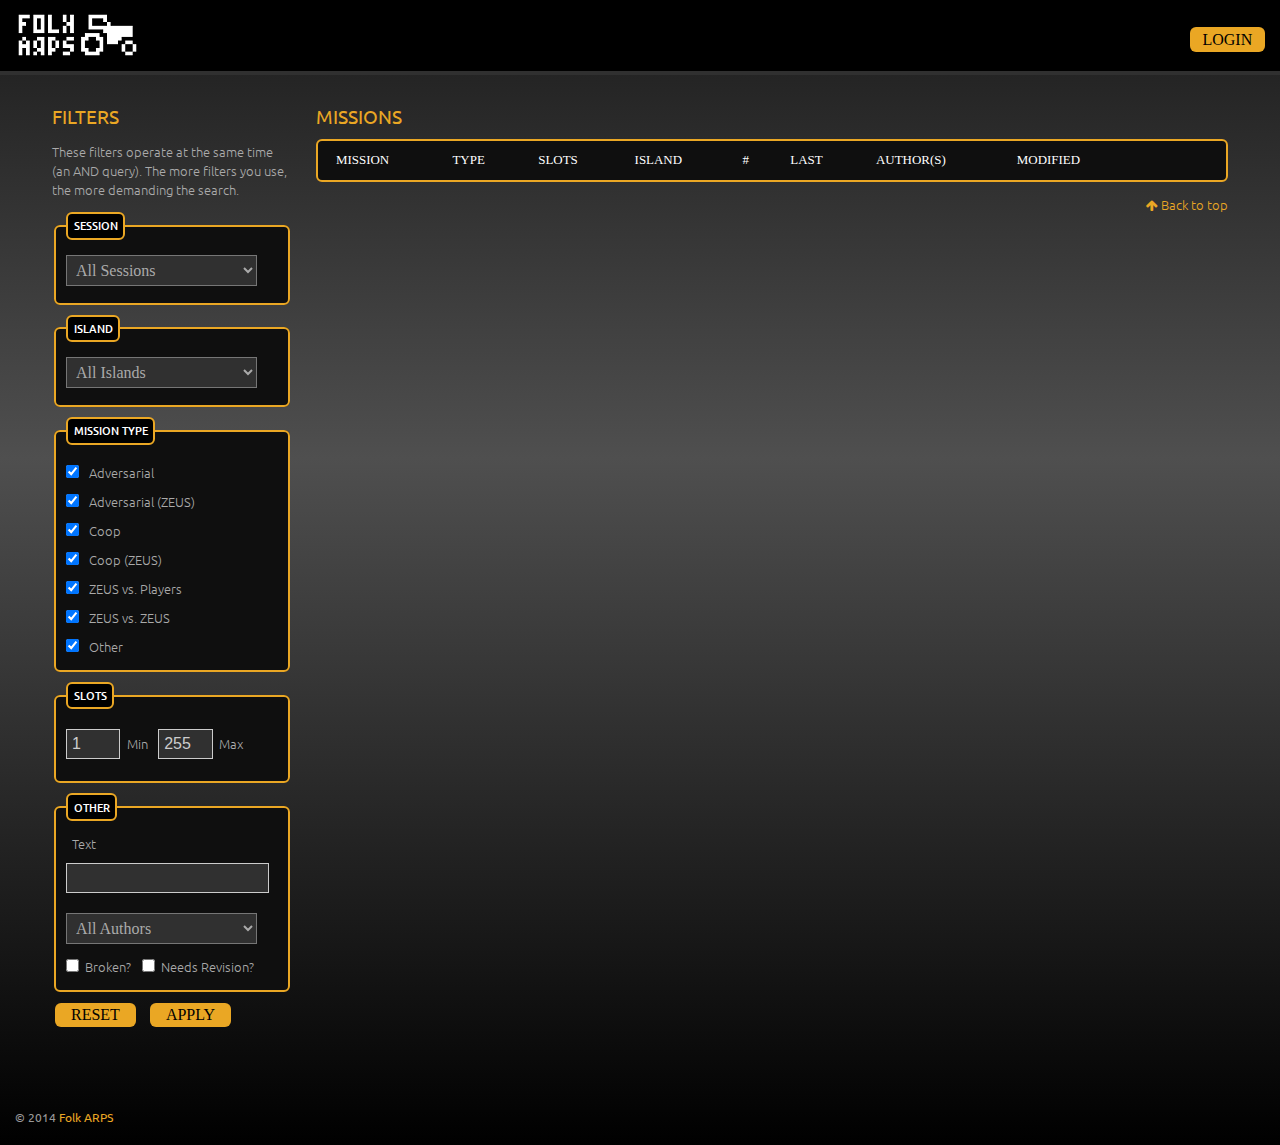
<file: index.html>
<!DOCTYPE html>
<html>
<head>
    <meta charset="utf-8">

    <title>Folk ARPS | Missions DB</title>
    <link href="css/normalize.css" rel="stylesheet">
    <link rel="stylesheet" href="css/font-awesome.min.css">
    <!-- NOTE: The link to Google fonts is optional and commented-out by default. -->
    <link href=
    'http://fonts.googleapis.com/css?family=Ubuntu:300,500|Ubuntu+Condensed'
    rel='stylesheet' type='text/css'>
    <link href="css/main.css" rel="stylesheet">
    <link href="css/responsive.css" rel="stylesheet">
    <!-- <meta name="viewport" content"width=device-width, initial-scale=1.0"> -->
    <link rel="stylesheet" type="text/css" href="css/jquery.datetimepicker.css"> 
    <meta content="initial-scale=1.0" name="viewport">
</head>

<body>
    <header>
        <a id="top" name="top"></a> <a href="index.html" id="logo">
        <h1><img alt="Folk Arps" src="images/logo.png"></h1></a>

        <nav>
            <ul>
                <li>
                    <a href="form.html" id="AddButton">Add</a>
                </li>

                <li>
                    <a href="#" id="LogoutButton"><i class="fa fa-sign-out"></i>Logout</a>
                </li>
            </ul>
        </nav>
    </header><!-- NOTE: The wrapper div is centered via CSS. -->

    <div id="wrapper">
        <section id="filters">
            <div id="filtersHeader">
                <h3>Filters</h3>

                <p>These filters operate at the same time (an AND query). The
                more filters you use, the more demanding the search.</p>
            </div>

            <form action="#" id="form_filters" method="post" name=
            "form_filters">
                <fieldset>
                    <legend align="left">Session</legend> <select id=
                    "sessionSelected" name="sessionSelected">
                        <option>
                            All Sessions
                        </option>

                        <option>
                            ArmA 3: Vanilla
                        </option>
                    </select>
                </fieldset>

                <fieldset>
                    <legend align="left">Island</legend> <select id=
                    "islandSelected" name="islandSelected">
                        <option>
                            All Islands
                        </option>

                        <option>
                            Stratis
                        </option>
                        <option>
                            Altis
                        </option>
                    </select>
                </fieldset>

                <fieldset id="missionTypes">
                    <legend align="left">Mission Type</legend>
					<input checked id="Adversarial" name="missionType" type="checkbox" value="Adversarial">
						<label for="Adversarial">Adversarial</label><br>
                    <input checked id="Adversarial (ZEUS)" name="missionType" type="checkbox" value="Adversarial (ZEUS)">
						<label for="Adversarial (ZEUS)">Adversarial (ZEUS)</label><br>
                    <input checked id="Coop" name="missionType" type="checkbox"value="Coop">
						<label for="Coop">Coop</label><br>
                    <input checked id="Coop (ZEUS)" name="missionType" type="checkbox"value="Coop (ZEUS)">
						<label for="Coop (ZEUS)">Coop (ZEUS)</label><br>
                    <input checked id="ZEUS vs. Players" name="missionType" type="checkbox" value="ZEUS vs. Players">
						<label for="ZEUS vs. Players">ZEUS vs. Players</label><br>
                    <input checked id="ZEUS vs. ZEUS" name="missionType" type="checkbox" value="ZEUS vs. ZEUS">
						<label for="ZEUS vs. ZEUS">ZEUS vs. ZEUS</label><br>
                    <input checked id="Other" name="missionType" type="checkbox" value="Other">
						<label for="Other">Other</label>
                </fieldset>

                <fieldset>
                    <legend align="left">Slots</legend> <input class="slots"
                    id="slotsMin" maxlength="3" name="slotsMin" type="text"
                    value="1"><label for="slotsMin">Min</label> <input class=
                    "slots" id="slotsMax" maxlength="3" name="slotsMax" type=
                    "text" value="255"><label for="slotsMax">Max</label>
                </fieldset>

                <fieldset>
                    <legend align="left">Other</legend> <label for=
                    "searchText">Text</label><br>
                    <input class="searchBox" id="searchText" maxlength="36"
                    name="searchText" type="text" value=""> <select id=
                    "authorSelected" name="authorSelected">
                        <option>
                            All Authors
                        </option>
                    </select><br>
                    <input id="missionBroken" name="missionBroken" type=
                    "checkbox"><label for="missionBroken">Broken?</label>
                    <input id="missionNeedsRevision" name="missionNeedsRevision" type=
                    "checkbox"><label for="missionNeedsRevision">Needs Revision?</label>
                </fieldset><input type="reset" value="Reset">&nbsp;<input id=
                "submitButton" type="submit" value="Apply"><br>
            </form>
        </section>

        <section id="missionsList">
            <div id="missionsListHeader">

                <h3>Missions<a href="form.html"><!--<i title="Add a new mission"  class="fa fa-plus-square-o fa-fw"></i>--></a></h3>
            </div>

            <div id="missionsListTableContainer">
                <table border="0" class="tableMissions" data-role="table" id=
                "missionTable">
                    <thead class="rowHeader">
                        <tr>
                            <th class="cellHeaderMissions">
                                <a href="#">Mission</a>
                            </th>
                            
                            <th class="cellHeaderType">
                                <a href="#">Type</a>
                            </th>
                            
                            <th class="cellHeaderSlots">
                                <a href="#">Slots</a>
                            </th>

                            <th class="cellHeaderIsland">
                                <a href="#">Island</a>
                            </th>

                            <th class="cellHeaderPlayed">
                                <a href="#">#</a>
                            </th>

                            <th class="cellHeaderLastPlayed">
                                <a href="#">Last</a>
                            </th>

                            <th class="cellHeaderAuthor">
                                <a href="#">Author(s)</a>
                            </th>

                            <th class="cellHeaderModified">
                                <a href="#">Modified</a>
                            </th>

                            <th class="cellHeaderBroken">&nbsp;</th>

                            <th class="cellHeaderRevision">&nbsp;</th>
                        </tr>
                    </thead>

                    <!--<tr class="row">
                        <td class="cellMissions">
                            <a href="#">&#9698;
                            fa3_a76_long_name_example_v2</a>
                        </td>
						<td class="cellIsland"></td>
                        <td class="cellIsland">Proving Grounds</td>

                        <td class="cellPlayed">255</td>

                        <td class="cellLastPlayed">140512</td>

                        <td class="cellAuthor">ComradeHeadless,
                        ComradeOther</td>

                        <td class="cellModified">140512</td>

                        <td class="cellBroken">x</td>

                        <td class="cellRevision">x</td>
                    </tr>-->

                    <tr class="row">
                        <td class="cellDropdown" colspan="7">
                            <p class="fullInfo"><span class=
                            "cellDropdownSubtitle">Island</span><br>
                            Proving Grounds</p>
                            
                            <p class="fullInfo"><span class=
                            "cellDropdownSubtitle">Type</span><br>Coop</p>

                            <p class="fullInfo"><span class=
                            "cellDropdownSubtitle">Slots</span><br>0</p>

                            <p class="fullInfo"><span class=
                            "cellDropdownSubtitle"># Played</span><br>
                            255</p>

                            <p class="fullInfo"><span class=
                            "cellDropdownSubtitle">Last Played</span><br>
                            140512</p>

                            <p class="fullInfo"><span class=
                            "cellDropdownSubtitle">Author(s)</span><br>
                            ComradeHeadless, ComradeOther</p>

                            <p class="fullInfo"><span class=
                            "cellDropdownSubtitle">Last Modified</span><br>
                            140512</p>

                            <p><span class=
                            "cellDropdownSubtitle">Description</span><br>
                            </p>

                            <p class="fullInfo"><span class=
                            "cellDropdownSubtitle">Broken</span><br>
                            </p>

                            <p><span class="cellDropdownSubtitle">Broken
                            Message</span><br>
                           </p>

                            <ul>
                                <li>
                                    <a href="#">Delete</a>
                                </li>

                                <li>
                                    <a href="#">Edit</a>
                                </li>
                            </ul>
                        </td>
                    </tr>
                </table>
            </div>

            <p style="float:right;"><a href="#top"><i class="fa  fa-arrow-up"></i> Back to top</a></p>
        </section>
    </div>

    <footer>
        <p>&copy; 2014 <a href="http://www.folkarps.com">Folk ARPS</a></p>
    </footer>

    <div class="popupWindow" id="loginWindow">
        <div id="loginScreen">
            <label for="loginName">Username</label><br>
            <input class="searchBox" id="loginName" maxlength="56" name=
            "loginName" type="text" value=""><br>
            <label for="loginName">Password</label><br>
            <input class="searchBox" id="PasswordInput" maxlength="56" name=
            "PasswordInput" type="password" value=""><br>
            <a id="forgottonPassword">Forgotten
            your password?</a>
			<br><span id="errorLogin"></span>
			<buttongroup>
            <ul>
                <li>
                    <a href="#" id="loginWindowCancel">Cancel</a>
                </li>

                <li>
                    <a href="#" id="loginWindowSignup">SignUp</a>
                </li>

                <li>
                    <a href="#" id="loginWindowOk">Login</a>
                </li>
            </ul>
			</buttongroup>
        </div>

        <div id="forgottenScreen" style="display:none">
            <label for="email">Email</label><br>
            <input class="searchBox" id="forgottonUsername" maxlength="56"
            name="email" type="email" value=""><br>
			<buttongroup>
				<ul>
					<li>
						<a href="#" id="forgottenWindowCancel">Cancel</a>
					</li>

					<li>
						<a href="#" id="forgottenWindowOk">Send</a>
					</li>
				</ul>
			</buttongroup>
			<br>
			<span id="errorForgot"></span>
        </div>

        <div id="signupScreen" style="display:none">
            <label for="loginName">Username</label><br>
            <input class="searchBox" id="signupName" maxlength="56" name=
            "loginName" type="text" value=""><br>
            <label for="PasswordInput">Password</label><br>
            <input class="searchBox" id="signupPassword" maxlength="56" name=
            "PasswordInput" type="password" value=""><br>
            <label for="email">Email</label><br>
            <input class="searchBox" id="signupEmail" maxlength="56" name=
            "email" type="email" value=""><br>
            <span id="errorSignup"></span>
			<buttongroup>
            <ul>
                <li>
                    <a href="#" id="signupWindowCancel">Cancel</a>
                </li>

                <li>
                    <a href="#" id="signupWindowOk">SignUp</a>
                </li>
            </ul>
			</buttongroup>
        </div>
    </div>

    <div class="popupWindow" id="deleteWindow">
        <span>Are you sure you want delete this mission?</span>
		<buttongroup>
        <ul>
            <li>
                <a href="#" id="deleteWindowCancel" onclick=
                "HidePopup('#deleteWindow')">Cancel</a>
            </li>

            <li>
                <a href="#" id="deleteWindowOk" onclick="DeleteRow()">Yes</a>
            </li>
        </ul>
		</buttongroup>
    </div>

    <div class="backgroundPopup" id="backgroundPopup"></div>
    <script src="js/jquery-2.1.0.js" type="text/javascript"></script>
    <script src="js/parse-1.2.16.min.js" type="text/javascript"></script>
    <script src="js/moment.min.js" type="text/javascript"></script> <script src="js/popup.js" type="text/javascript"></script>
    <script src="js/user.js" type="text/javascript"></script> <script src="js/jquery.tablesorter.js" type="text/javascript"></script>
    <script src="js/missions.js" type="text/javascript"></script><script src="js/common.js" type="text/javascript"></script>
    <script src="js/init.js" type="text/javascript"></script>
    <script type="text/javascript" src="js/jquery.datetimepicker.js"></script>
</body>
</html>
</file>
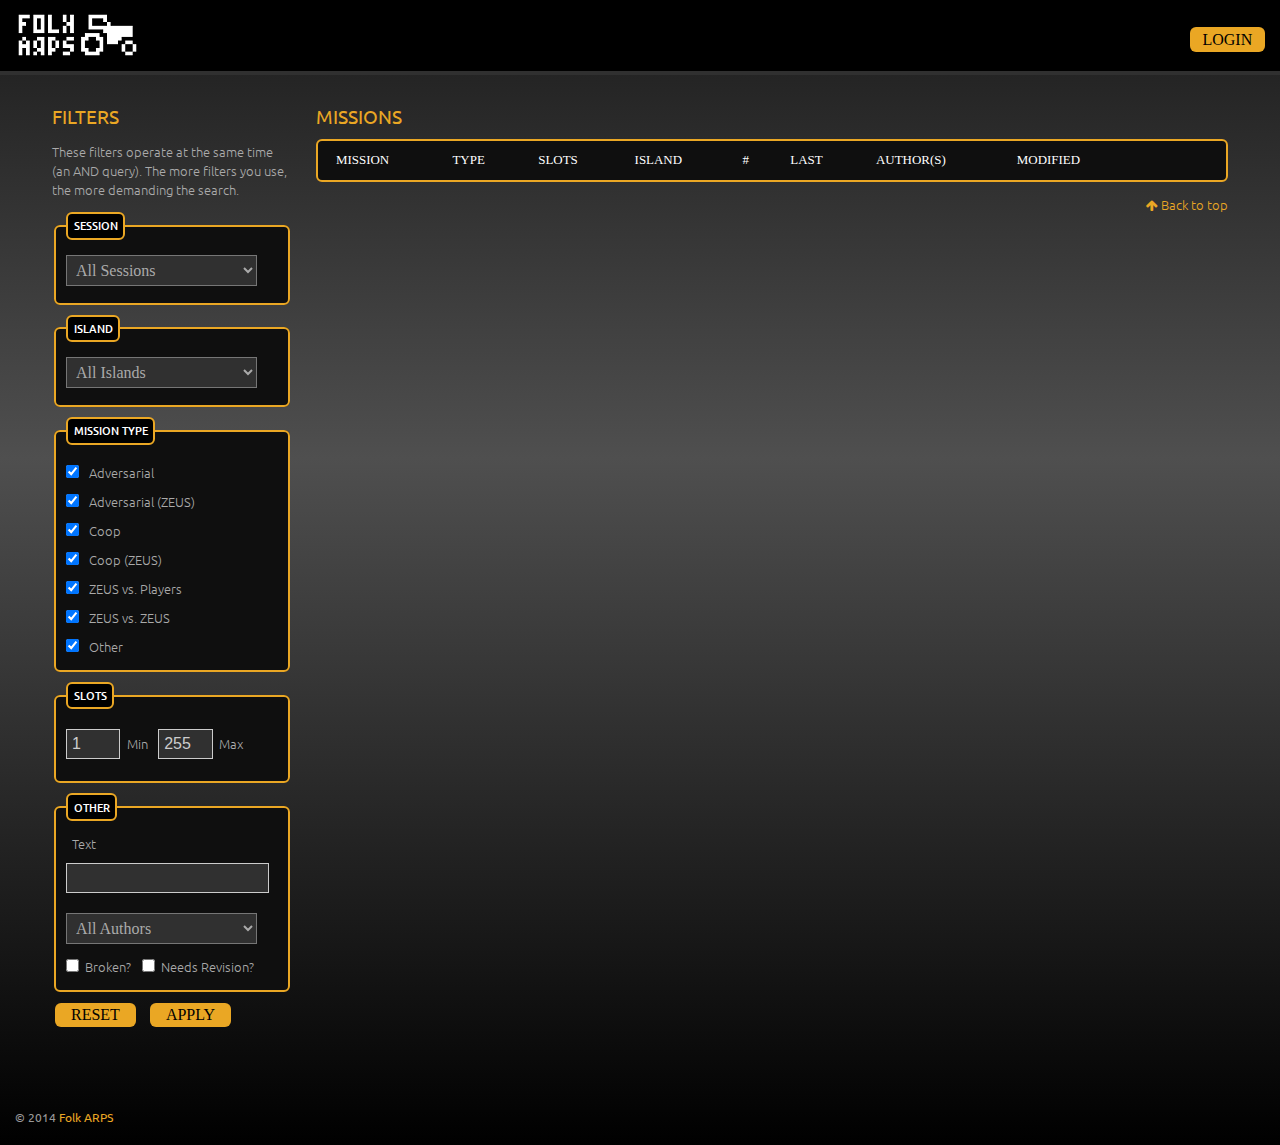
<file: add.html>
<!DOCTYPE html>
<html>
<head>
    <meta charset="utf-8">

    <title>Folk ARPS | Missions DB | Add Mission</title>
    <link href="css/normalize.css" rel="stylesheet">
    <!-- NOTE: The link to Google fonts is optional and commented-out by default. -->
    <link href=
    'http://fonts.googleapis.com/css?family=Ubuntu:300,500|Ubuntu+Condensed'
    rel='stylesheet' type='text/css'>
    <link rel="stylesheet" href="css/font-awesome.min.css">
    <link href="css/main.css" rel="stylesheet">
    <link href="css/responsive.css" rel="stylesheet">
    <!-- <meta name="viewport" content"width=device-width, initial-scale=1.0"> -->
    <meta content="initial-scale=1.0" name="viewport">
</head>

<body>
    <header>
        <a id="top" name="top"></a> <a href="index.html" id="logo">
        <h1><img alt="Folk Arps" src="images/logo.png"></h1></a>

        <nav>
            <ul>
                <li>
                    <a href="add.html" id="AddButton">Add</a>
                </li>

                <li>
                    <a href="#" id="LogoutButton">Logout</a>
                </li>
            </ul>
        </nav>
    </header><!-- NOTE: The wrapper div is centered via CSS. -->

    <div id="wrapper">
        <section id="actions">
            <div id="actionsHeader">
                <h3>Actions</h3>
            </div>

            <ul>
                <li>
                    <a href="index.html">Browse Missions</a>
                </li>
            </ul>
        </section>

        <section id="editMissions">
            <div id="editMissionsHeader">
                <h3>Add Mission</h3>
            </div>

            <div id="editMissionsContainer">
                <div id="loading" style="display:none"><img class="loader"
                height="32" src="images/loader.gif" width="32"></div>

                <form action="#" id="form_edit" method="post" name="form_edit">
                    <div id="editMissionsContainerTop">
                        <label for="missionName">Mission Name</label><br>
                        <input id="missionName" maxlength="56" name=
                        "missionName" type="text" value=""><br>
                    </div>

                    <div id="editMissionsContainerLeft">
                        <label for="missionGame">Game</label><br>
                        <select id="missionGame" name="missionGame">
                            <option>
                                Arma 3
                            </option>
                        </select><br>
                        <label for="missionIsland">Island</label><br>
                        <select id="missionIsland" name="missionIsland">
                            <option>
                                Altis
                            </option>
                            <option>
                                Stratis
                            </option>
                        </select><br>
                        <label for="missionSession">Session</label><br>
                        <select id="missionSession" name="missionSession">
                            <option>
                                Vanilla
                            </option>
                        </select><br>
                        <span style="display:inline-block;">
                        <label for="missionSlots">Slots</label><br>
                        <input class="slots" id="missionSlots" maxlength="3"
                        name="missionSlots" size="3" type="text" value="">
                         </span>          
                        <span style="display:inline-block;">
                        <label for="missionPlaycount">Playcount</label><br>
                        <input class="slots" id="missionPlaycount" maxlength="3"
                        name="missionSlots" size="3" type="text" value="0">
                        </span>
                    </div>

                    <div id="editMissionsContainerRight">
                        <label for="missionType">Mission Type</label><br>
                        <select id="missionType" name="missionType">
                            <option>
                                Adversarial
                            </option>

                            <option>
                                Adversarial (ZEUS)
                            </option>

                            <option>
                                Coop
                            </option>

                            <option>
                                Coop (ZEUS)
                            </option>

                            <option>
                                ZEUS vs. Players
                            </option>
                            
                            <option>
                                ZEUS vs. Zeus
                            </option>

                            <option>
                                Other
                            </option>
                        </select><br>
                         <label for="f3Version">F3 Version</label><br>
                        <select id="f3Version" name="f3Version">
                            <option>
                                3.2.1
                            </option>
                            <option>
                                3.2.0
                            </option>
                            <option>
                                3.2.0 RC2
                            </option>
                            <option>
                                3.2.0 RC1
                            </option>
							<option>
								3.1.x or older
							</option>
                        </select><br>
                        <label for="missionAuthors">Author(s)</label> <i class="fa fa-plus-square-o fa-fw" onClick="toggleAuthors()"></i><br>
                        <select id="authorSelected" name="authorSelected">
                        </select>
                        <input id="missionAuthors" maxlength="56" name="authorSelected" type="text" placeholder="Seperate authors by comma"><br>
                    </div>

                    <div id="editMissionsContainerBottom">

                        <label for="missionDescription">Description</label><br>
                        <textarea id="missionDescription" name=
                        "missionDescription" placeholder="Short description of the mission as well as any special gameplay features."></textarea>
                        <br>
                        <input id="missionBroken" name="missionBroken" type=
                        "checkbox">&nbsp;<label for=
                        "missionBroken">Broken?</label><br>
                        <input id="missionNeedsRevision" name="missionNeedsRevision" type=
                        "checkbox">&nbsp;<label for=
                        "missionNeedsRevision">Needs Revision?</label><br>
                        <label for="missionNotes">Mission Notes</label><br>
                        <textarea id="missionNotes" name=
                        "missionNotes" placeholder="Notes on mission playability, balance etc."></textarea><br>
                    </div>
					<span id="errorEdit"></span><br>
					<input id="missionSave" type="submit" value="Save"><br>
                </form>
            </div>

            <p style="float:right;"><a href="#top"><i class="fa  fa-arrow-up"></i> Back to top</a></p>
        </section>
    </div>

    <footer>
        <p>&copy; 2014 <a href="http://www.folkarps.com">Folk ARPS</a></p>
    </footer>

 <div class="popupWindow" id="loginWindow">
        <div id="loginScreen">
            <label for="loginName">Username</label><br>
            <input class="searchBox" id="loginName" maxlength="56" name=
            "loginName" type="text" value=""><br>
            <label for="loginName">Password</label><br>
            <input class="searchBox" id="PasswordInput" maxlength="56" name=
            "PasswordInput" type="password" value=""><br>
            <a id="forgottonPassword">Forgotten
            your password?</a>
			<br><span id="errorLogin"></span>
			<buttongroup>
            <ul>
                <li>
                    <a href="#" id="loginWindowCancel">Cancel</a>
                </li>

                <li>
                    <a href="#" id="loginWindowSignup">SignUp</a>
                </li>

                <li>
                    <a href="#" id="loginWindowOk">Login</a>
                </li>
            </ul>
			</buttongroup>
        </div>

        <div id="forgottenScreen" style="display:none">
            <label for="email">Email</label><br>
            <input class="searchBox" id="forgottonUsername" maxlength="56"
            name="email" type="email" value=""><br>
			<buttongroup>
				<ul>
					<li>
						<a href="#" id="forgottenWindowCancel">Cancel</a>
					</li>

					<li>
						<a href="#" id="forgottenWindowOk">Send</a>
					</li>
				</ul>
			</buttongroup>
			<br>
			<span id="errorForgot"></span>
        </div>

        <div id="signupScreen" style="display:none">
            <label for="loginName">Username</label><br>
            <input class="searchBox" id="signupName" maxlength="56" name=
            "loginName" type="text" value=""><br>
            <label for="PasswordInput">Password</label><br>
            <input class="searchBox" id="signupPassword" maxlength="56" name=
            "PasswordInput" type="password" value=""><br>
            <label for="email">Email</label><br>
            <input class="searchBox" id="signupEmail" maxlength="56" name=
            "email" type="email" value=""><br>
            <span id="errorSignup"></span>
			<buttongroup>
            <ul>
                <li>
                    <a href="#" id="signupWindowCancel">Cancel</a>
                </li>

                <li>
                    <a href="#" id="signupWindowOk">SignUp</a>
                </li>
            </ul>
			</buttongroup>
        </div>
    </div>
    </body>
    <script src="js/jquery-2.1.0.js" type="text/javascript"></script>
    <script src="js/parse-1.2.16.min.js" type="text/javascript"></script>
    <script src="js/moment.min.js" type="text/javascript"></script>
    <script src="js/jExpand.js" type="text/javascript"></script>
    <script src="js/popup.js" type="text/javascript"></script>
    <script src="js/user.js" type="text/javascript"></script>
    <script src="js/common.js" type="text/javascript"></script>
    <script src="js/add.js" type="text/javascript"></script>
    <script src="js/jquery.tablesorter.js" type="text/javascript"></script>
</html>
</file>
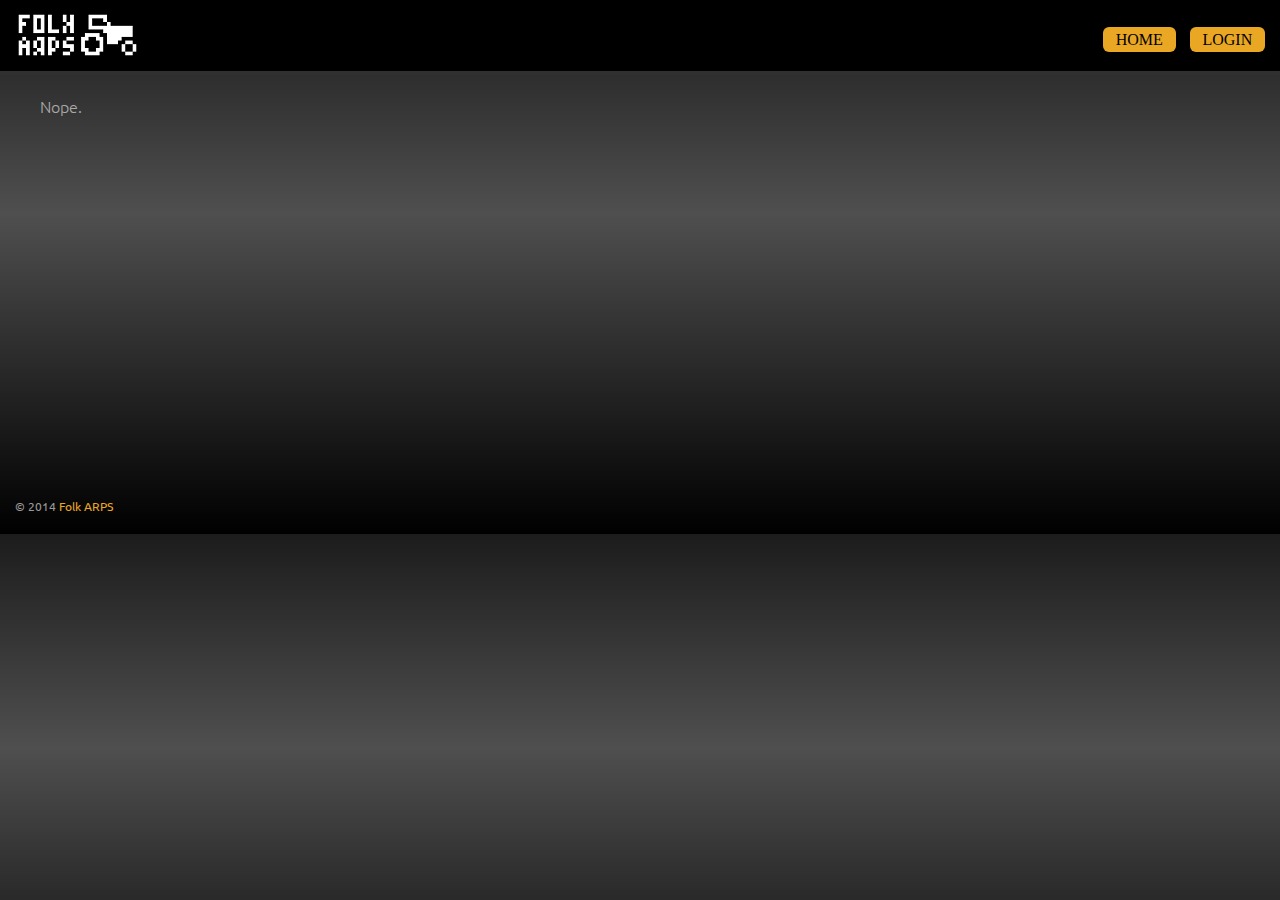
<file: admin.html>
<!DOCTYPE html>
<html>
<head>
    <meta charset="utf-8">

    <title>Folk ARPS | Missions DB</title>
    <link href="css/normalize.css" rel="stylesheet">
    <link rel="stylesheet" href="css/font-awesome.min.css">
    <!-- NOTE: The link to Google fonts is optional and commented-out by default. -->
    <link href=
    'http://fonts.googleapis.com/css?family=Ubuntu:300,500|Ubuntu+Condensed'
    rel='stylesheet' type='text/css'>
    <link href="css/main.css" rel="stylesheet">
    <link href="css/responsive.css" rel="stylesheet">
    <!-- <meta name="viewport" content"width=device-width, initial-scale=1.0"> -->
    <meta content="initial-scale=1.0" name="viewport">
</head>

<body>
    <header>
        <a id="top" name="top"></a> <a href="index.html" id="logo">
        <h1><img alt="Folk Arps" src="images/logo.png"></h1></a>

        <nav>
            <ul>
                <li>
                    <a href="index.html" id="Home">Home</a>
                </li>

                <li>
                    <a href="#" id="LogoutButton"><i class="fa fa-sign-out"></i>Logout</a>
                </li>
            </ul>
        </nav>
    </header><!-- NOTE: The wrapper div is centered via CSS. -->

    <div id="wrapper">
        <section id="missionsList">
            <div id="missionsListHeader">
                <h3>Users</h3>
            </div>

            <div id="missionsListTableContainer">
                <table border="0" class="tableMissions" data-role="table" id=
                       "missionTable">
                    <thead class="rowHeader">
                        <tr>
                            <th class="cellHeaderMissions">Username</th>
                        </tr>
                    </thead>
                </table>
            </div>
        </section>
        <div id="getout">
            Nope.</br>
        </div>
    </div>
  <footer>
        <p>&copy; 2014 <a href="http://www.folkarps.com">Folk ARPS</a></p>
    </footer>

    <div class="popupWindow" id="loginWindow">
        <div id="loginScreen">
            <label for="loginName">Username</label><br>
            <input class="searchBox" id="loginName" maxlength="56" name=
            "loginName" type="text" value=""><br>
            <label for="loginName">Password</label><br>
            <input class="searchBox" id="PasswordInput" maxlength="56" name=
            "PasswordInput" type="password" value=""><br>
            <a id="forgottonPassword">Forgotten
            your password?</a>
			<br><span id="errorLogin"></span>
			<buttongroup>
            <ul>
                <li>
                    <a href="#" id="loginWindowCancel">Cancel</a>
                </li>

                <li>
                    <a href="#" id="loginWindowSignup">SignUp</a>
                </li>

                <li>
                    <a href="#" id="loginWindowOk">Login</a>
                </li>
            </ul>
			</buttongroup>
        </div>

        <div id="forgottenScreen" style="display:none">
            <label for="email">Email</label><br>
            <input class="searchBox" id="forgottonUsername" maxlength="56"
            name="email" type="email" value=""><br>
			<buttongroup>
				<ul>
					<li>
						<a href="#" id="forgottenWindowCancel">Cancel</a>
					</li>

					<li>
						<a href="#" id="forgottenWindowOk">Send</a>
					</li>
				</ul>
			</buttongroup>
			<br>
			<span id="errorForgot"></span>
        </div>

        <div id="signupScreen" style="display:none">
            <label for="loginName">Username</label><br>
            <input class="searchBox" id="signupName" maxlength="56" name=
            "loginName" type="text" value=""><br>
            <label for="PasswordInput">Password</label><br>
            <input class="searchBox" id="signupPassword" maxlength="56" name=
            "PasswordInput" type="password" value=""><br>
            <label for="email">Email</label><br>
            <input class="searchBox" id="signupEmail" maxlength="56" name=
            "email" type="email" value=""><br>
            <span id="errorSignup"></span>
			<buttongroup>
            <ul>
                <li>
                    <a href="#" id="signupWindowCancel">Cancel</a>
                </li>

                <li>
                    <a href="#" id="signupWindowOk">SignUp</a>
                </li>
            </ul>
			</buttongroup>
        </div>
    </div>
    <div class="backgroundPopup" id="backgroundPopup"></div><script src=
    "js/jquery-2.1.0.js" type="text/javascript"></script> <script src="js/parse-1.2.16.min.js" type="text/javascript"></script> <script src="js/moment.min.js" type="text/javascript"></script> <script src="js/popup.js" type="text/javascript"></script> <script src="js/user.js" type="text/javascript"></script> <script src="js/jquery.tablesorter.js" type="text/javascript"></script>
    <script src="js/faAdmin.js" type="text/javascript"></script>
</body>
</html>
</file>
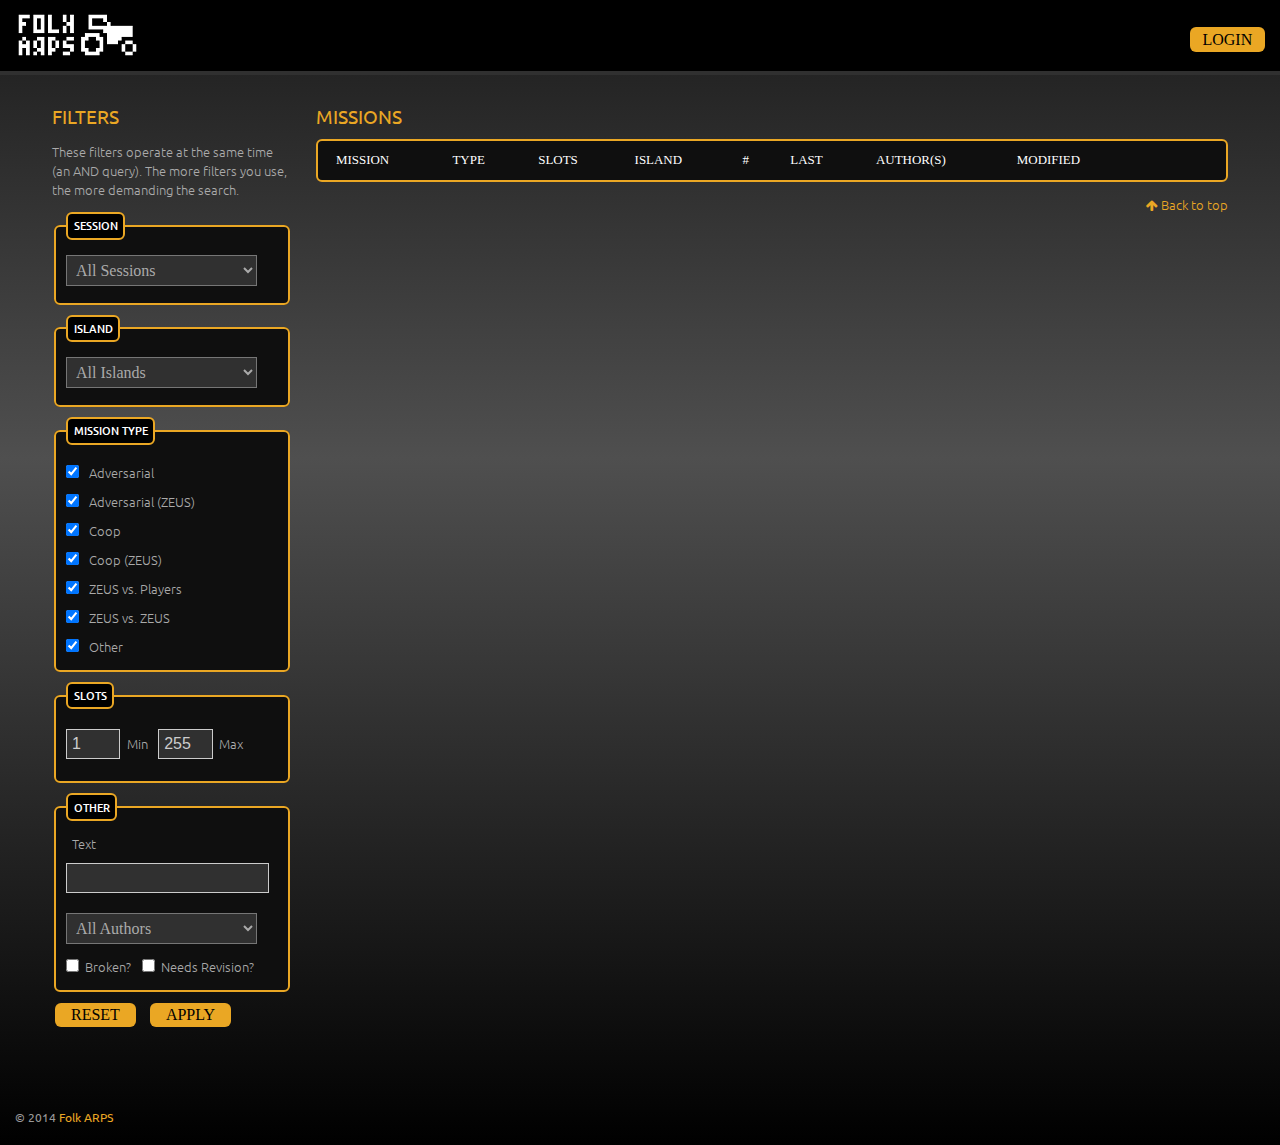
<file: edit.html>
<!DOCTYPE html>
<html>
<head>
    <meta charset="utf-8">

    <title>Folk ARPS | Missions DB | Edit Mission</title>
    <link href="css/normalize.css" rel="stylesheet">
    <!-- NOTE: The link to Google fonts is optional and commented-out by default. -->
    <link href=
    'http://fonts.googleapis.com/css?family=Ubuntu:300,500|Ubuntu+Condensed'
    rel='stylesheet' type='text/css'>
    <link href="css/main.css" rel="stylesheet">
    <link rel="stylesheet" href="css/font-awesome.min.css">
    <link href="css/responsive.css" rel="stylesheet">
    <!-- <meta name="viewport" content"width=device-width, initial-scale=1.0"> -->
    <meta content="initial-scale=1.0" name="viewport">
</head>

<body>
    <header>
        <a id="top" name="top"></a> <a href="index.html" id="logo">
        <h1><img alt="Folk Arps" src="images/logo.png"></h1></a>

        <nav>
            <ul>
                <li>
                    <a href="add.html" id="AddButton">Add</a>
                </li>

                <li>
                    <a href="#" id="LogoutButton">Logout</a>
                </li>
            </ul>
        </nav>
    </header><!-- NOTE: The wrapper div is centered via CSS. -->

    <div id="wrapper">
        <section id="actions">
            <div id="actionsHeader">
                <h3>Actions</h3>
            </div>

            <ul>
                <li>
                    <a href="index.html">Browse Missions</a>
                </li>
            </ul>
        </section>

        <section id="editMissions">
            <div id="editMissionsHeader">
                <h3>Edit Mission</h3>
            </div>

            <div id="editMissionsContainer">
                <div id="loading" style="display:none"><img class="loader"
                height="32" src="images/loader.gif" width="32"></div>

                <form action="#" id="form_edit" method="post" name="form_edit">
                    <div id="editMissionsContainerTop">
                        <label for="missionName">Mission Name</label><br>
                        <input id="missionName" maxlength="56" name=
                        "missionName" type="text" value=""><br>
                    </div>

                    <div id="editMissionsContainerLeft">
                        <label for="missionGame">Game</label><br>
                        <select id="missionGame" name="missionGame">
                            <option>
                                Arma 3
                            </option>
                        </select><br>
                        <label for="missionIsland">Island</label><br>
                        <select id="missionIsland" name="missionIsland">
                            <option>
                                Altis
                            </option>
                            <option>
                                Stratis
                            </option>
                        </select><br>
                        <label for="missionSession">Session</label><br>
                        <select id="missionSession" name="missionSession">
                            <option>
                                Vanilla
                            </option>
                        </select><br>
                        <label for="missionSlots">Slots</label><br>
                        <input class="slots" id="missionSlots" maxlength="3"
                        name="missionSlots" size="3" type="text" value=""><br>
                    </div>

                    <div id="editMissionsContainerRight">
                        <label for="missionType">Mission Type</label><br>
                        <select id="missionType" name="missionType">
                           <option>
                                Adversarial
                            </option>

                            <option>
                                Adversarial (ZEUS)
                            </option>

                            <option>
                                Coop
                            </option>

                            <option>
                                Coop (ZEUS)
                            </option>

                            <option>
                                ZEUS vs. Players
                            </option>

                            <option>
                                Other
                            </option>
                        </select><br>
                         <label for="f3Version">F3 Version</label><br>
                        <select id="f3Version" name="f3Version">
                            <option>
                                3.2.1
                            </option>
                            <option>
                                3.2.0
                            </option>
                            <option>
                                3.2.0 RC2
                            </option>
                            <option>
                                3.2.0 RC1
                            </option>
							<option>
								3.1.x or older
							</option>
                        </select><br>
                        <label for="missionAuthors">Author(s)</label><br>
                        <input id="missionAuthors" maxlength="56" name=
                        "missionAuthors" type="text" placeholder="Seperate authors by comma" value=""><br>
                    </div>

                    <div id="editMissionsContainerBottom">
                        <label for="missionDescription">Description</label><br>
                        <textarea id="missionDescription" name=
                        "missionDescription" placeholder="Short description of the mission as well as any special gameplay features."></textarea>
                        <br>
                        <input id="missionBroken" name="missionBroken" type=
                        "checkbox">&nbsp;<label for=
                        "missionBroken">Broken?</label><br>
                        <input id="missionNeedsRevision" name="missionNeedsRevision" type=
                        "checkbox">&nbsp;<label for=
                        "missionNeedsRevision">Needs Revision?</label><br>
                        <label for="missionNotes">Mission Notes</label><br>
                        <textarea id="missionNotes" name=
                        "missionNotes" placeholder="Notes on mission playability, balance etc."></textarea><br>
                    </div><span id="errorEdit"></span> <br><input id="missionSave"
                    type="submit" value="Save"><br>
                </form>
            </div>

            <p style="float:right;"><a href="#top"><i class="fa  fa-arrow-up"></i> Back to top</a></p>
        </section>
    </div>

    <footer>
        <p>&copy; 2014 <a href="http://www.folkarps.com">Folk ARPS</a></p>
    </footer>

<div class="popupWindow" id="loginWindow">
        <div id="loginScreen">
            <label for="loginName">Username</label><br>
            <input class="searchBox" id="loginName" maxlength="56" name=
            "loginName" type="text" value=""><br>
            <label for="loginName">Password</label><br>
            <input class="searchBox" id="PasswordInput" maxlength="56" name=
            "PasswordInput" type="password" value=""><br>
            <a id="forgottonPassword">Forgotten
            your password?</a>
			<br><span id="errorLogin"></span>
			<buttongroup>
            <ul>
                <li>
                    <a href="#" id="loginWindowCancel">Cancel</a>
                </li>

                <li>
                    <a href="#" id="loginWindowSignup">SignUp</a>
                </li>

                <li>
                    <a href="#" id="loginWindowOk">Login</a>
                </li>
            </ul>
			</buttongroup>
        </div>

        <div id="forgottenScreen" style="display:none">
            <label for="email">Email</label><br>
            <input class="searchBox" id="forgottonUsername" maxlength="56"
            name="email" type="email" value=""><br>
			<buttongroup>
				<ul>
					<li>
						<a href="#" id="forgottenWindowCancel">Cancel</a>
					</li>

					<li>
						<a href="#" id="forgottenWindowOk">Send</a>
					</li>
				</ul>
			</buttongroup>
			<br>
			<span id="errorForgot"></span>
        </div>

        <div id="signupScreen" style="display:none">
            <label for="loginName">Username</label><br>
            <input class="searchBox" id="signupName" maxlength="56" name=
            "loginName" type="text" value=""><br>
            <label for="PasswordInput">Password</label><br>
            <input class="searchBox" id="signupPassword" maxlength="56" name=
            "PasswordInput" type="password" value=""><br>
            <label for="email">Email</label><br>
            <input class="searchBox" id="signupEmail" maxlength="56" name=
            "email" type="email" value=""><br>
            <span id="errorSignup"></span>
			<buttongroup>
            <ul>
                <li>
                    <a href="#" id="signupWindowCancel">Cancel</a>
                </li>

                <li>
                    <a href="#" id="signupWindowOk">SignUp</a>
                </li>
            </ul>
			</buttongroup>
        </div>
    </div>
    <script src="js/jquery-2.1.0.js" type="text/javascript"></script>
    <script src="js/parse-1.2.16.min.js" type="text/javascript"></script>
    <script src="js/moment.min.js" type="text/javascript"></script>
    <script src="js/jExpand.js" type="text/javascript"></script>
    <script src="js/popup.js" type="text/javascript"></script>
    <script src="js/user.js" type="text/javascript"></script>
    <script src="js/common.js" type="text/javascript"></script>
    <script src="js/edit.js" type="text/javascript"></script>
    <script src="js/jquery.tablesorter.js" type="text/javascript"></script>
</body>
</html>
</file>
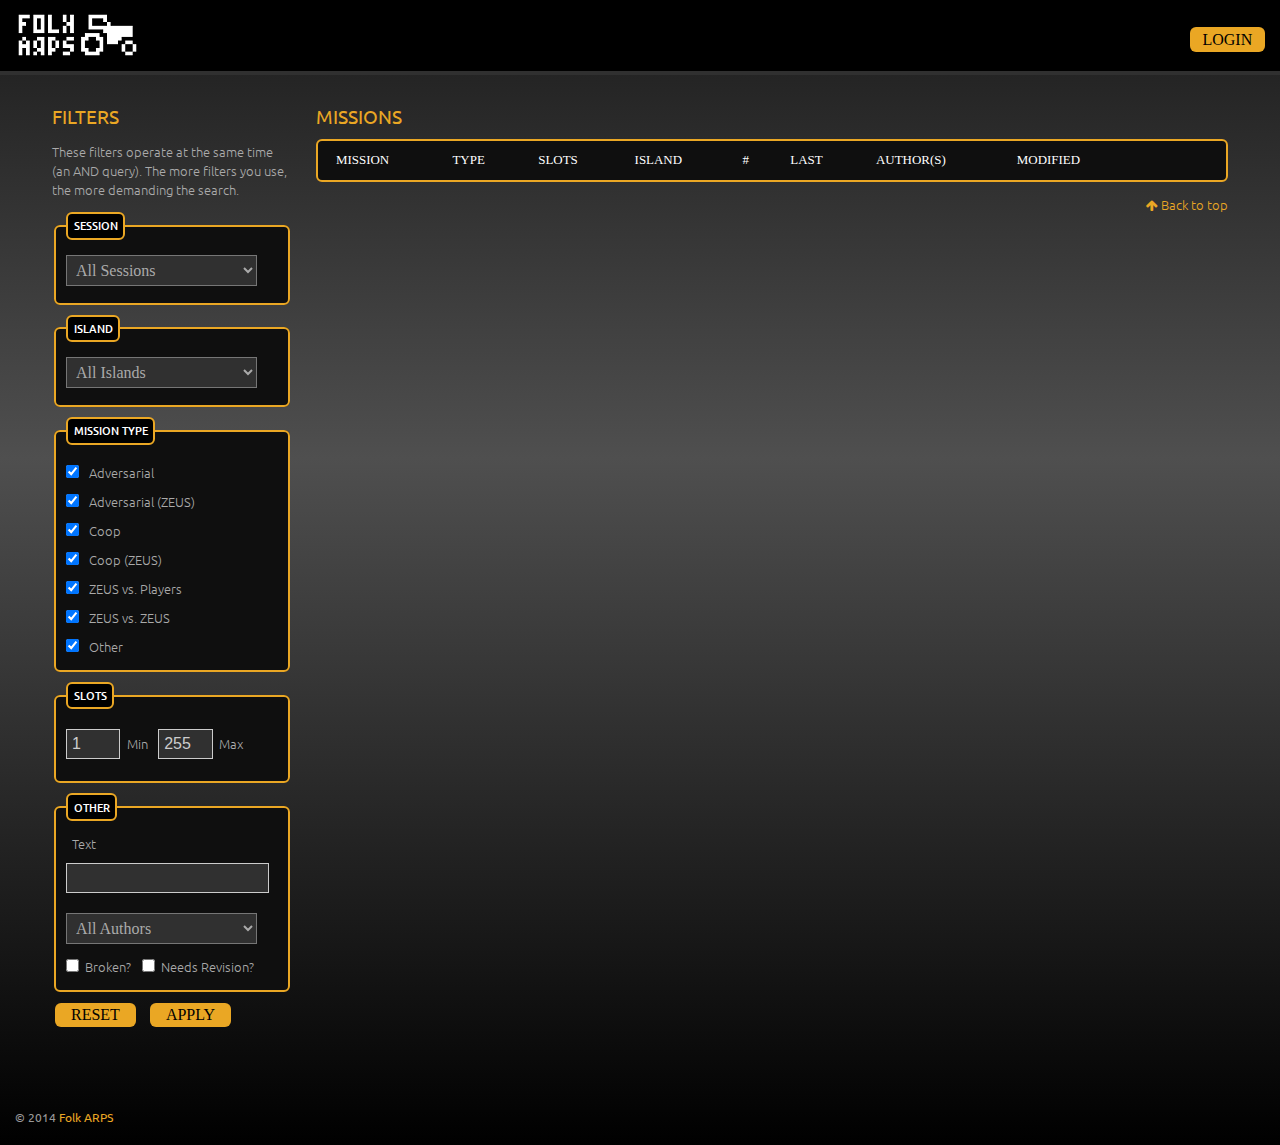
<file: form.html>
<!DOCTYPE html>
<html>
<head>
    <meta charset="utf-8">

    <title class="editMissionsTitle">Folk ARPS | Missions DB |</title>
    <link href="css/normalize.css" rel="stylesheet">
    <!-- NOTE: The link to Google fonts is optional and commented-out by default. -->
    <link href=
    'http://fonts.googleapis.com/css?family=Ubuntu:300,500|Ubuntu+Condensed'
    rel='stylesheet' type='text/css'>
    <link rel="stylesheet" href="css/font-awesome.min.css">
    <link href="css/main.css" rel="stylesheet">
    <link href="css/responsive.css" rel="stylesheet">
    <!-- <meta name="viewport" content"width=device-width, initial-scale=1.0"> -->
    <meta content="initial-scale=1.0" name="viewport">
</head>

<body>
    <header>
        <a id="top" name="top"></a> <a href="index.html" id="logo">
        <h1><img alt="Folk Arps" src="images/logo.png"></h1></a>

        <nav>
            <ul>
                <li>
                    <a href="form.html" id="AddButton">Add</a>
                </li>

                <li>
                    <a href="#" id="LogoutButton">Logout</a>
                </li>
            </ul>
        </nav>
    </header><!-- NOTE: The wrapper div is centered via CSS. -->

    <div id="wrapper">
        <section id="actions">
            <div id="actionsHeader">
                <h3>Actions</h3>
            </div>

            <ul>
                <li>
                    <a href="index.html">Browse Missions</a>
                </li>
            </ul>
        </section>

        <section id="editMissions">
            <div id="editMissionsHeader">
                <h3>&nbsp;</h3>
            </div>

            <div id="editMissionsContainer">
                <div id="loading" style="display:none"><img class="loader"
                height="32" src="images/loader.gif" width="32"></div>

                <form action="#" id="form_edit" method="post" name="form_edit">
                    <div id="editMissionsContainerTop">
                        <label for="missionName">Mission Name</label><br>
                        <input id="missionName" maxlength="56" name=
                        "missionName" type="text" value=""><br>
                    </div>

                    <div id="editMissionsContainerLeft">
                        <label for="missionGame">Game</label><br>
                        <select id="missionGame" name="missionGame">
                            <option>
                                Arma 3
                            </option>
                        </select><br>
                        <label for="missionIsland">Island</label><br>
                        <select id="missionIsland" name="missionIsland">
                            <option>
                                Altis
                            </option>
                            <option>
                                Stratis
                            </option>
                        </select><br>
                        <label for="missionSession">Session</label><br>
                        <select id="missionSession" name="missionSession">
                            <option>
                                Vanilla
                            </option>
                        </select><br>
                        <span style="display:inline-block;">
                        <label for="missionSlots">Slots</label><br>
                        <input class="slots" id="missionSlots" maxlength="3"
                        name="missionSlots" size="3" type="text" value="">
                         </span>          
                        <span  style="display:inline-block;">
                        <label for="missionPlaycount"># played</label><br>
                        <input class="slots" id="missionPlaycount" maxlength="3"
                        name="missionSlots" size="3" type="text" value="0">
                        </span>
                    </div>

                    <div id="editMissionsContainerRight">
                        <label for="missionType">Mission Type</label><br>
                        <select id="missionType" name="missionType">
                            <option>
                                Adversarial
                            </option>

                            <option>
                                Adversarial (ZEUS)
                            </option>

                            <option>
                                Coop
                            </option>

                            <option>
                                Coop (ZEUS)
                            </option>

                            <option>
                                ZEUS vs. Players
                            </option>
                            
                            <option>
                                ZEUS vs. ZEUS
                            </option>

                            <option>
                                Other
                            </option>
                        </select><br>
                         <label for="f3Version">F3 Version</label><br>
                        <select id="f3Version" name="f3Version">
                            <option>
                                3.2.1
                            </option>
                            <option>
                                3.2.0
                            </option>
                            <option>
                                3.2.0 RC2
                            </option>
                            <option>
                                3.2.0 RC1
                            </option>
							<option>
								3.1.x or older
							</option>
                        </select><br>
                        <label for="missionAuthors">Author(s)</label> <i id="editMissionsAuthorToggle" class="fa fa-plus-square-o fa-fw" title="Toggle between author selection and text field" onClick="ToggleAuthors()"></i><br>
                        <select id="authorSelected" name="authorSelected">
                        </select>
                        <input id="missionAuthors" maxlength="56" name="authorSelected" type="text" placeholder="Seperate authors by comma"><br>
                    </div>

                    <div id="editMissionsContainerBottom">

                        <label for="missionDescription">Description</label><br>
                        <textarea id="missionDescription" name=
                        "missionDescription" placeholder="Short description of the mission as well as any special gameplay features."></textarea>
                        <br>
                        <input id="missionBroken" name="missionBroken" type=
                        "checkbox">&nbsp;<label for=
                        "missionBroken">Broken?</label><br>
                        <input id="missionNeedsRevision" name="missionNeedsRevision" type=
                        "checkbox">&nbsp;<label for=
                        "missionNeedsRevision">Needs Revision?</label><br>
                        <label for="missionNotes">Mission Notes</label><br>
                        <textarea id="missionNotes" name=
                        "missionNotes" placeholder="Notes on mission playability, balance etc."></textarea><br>
                    </div>
					<span id="errorEdit"></span><br>
					<input id="missionSave" type="button" value="Save"><br>
                </form>
            </div>

            <p style="float:right;"><a href="#top"><i class="fa  fa-arrow-up"></i> Back to top</a></p>
        </section>
    </div>

    <footer>
        <p>&copy; 2014 <a href="http://www.folkarps.com">Folk ARPS</a></p>
    </footer>

 <div class="popupWindow" id="loginWindow">
        <div id="loginScreen">
            <label for="loginName">Username</label><br>
            <input class="searchBox" id="loginName" maxlength="56" name=
            "loginName" type="text" value=""><br>
            <label for="loginName">Password</label><br>
            <input class="searchBox" id="PasswordInput" maxlength="56" name=
            "PasswordInput" type="password" value=""><br>
            <a id="forgottonPassword">Forgotten
            your password?</a>
			<br><span id="errorLogin"></span>
			<buttongroup>
            <ul>
                <li>
                    <a href="#" id="loginWindowCancel">Cancel</a>
                </li>

                <li>
                    <a href="#" id="loginWindowSignup">SignUp</a>
                </li>

                <li>
                    <a href="#" id="loginWindowOk">Login</a>
                </li>
            </ul>
			</buttongroup>
        </div>

        <div id="forgottenScreen" style="display:none">
            <label for="email">Email</label><br>
            <input class="searchBox" id="forgottonUsername" maxlength="56"
            name="email" type="email" value=""><br>
			<buttongroup>
				<ul>
					<li>
						<a href="#" id="forgottenWindowCancel">Cancel</a>
					</li>

					<li>
						<a href="#" id="forgottenWindowOk">Send</a>
					</li>
				</ul>
			</buttongroup>
			<br>
			<span id="errorForgot"></span>
        </div>

        <div id="signupScreen" style="display:none">
            <label for="loginName">Username</label><br>
            <input class="searchBox" id="signupName" maxlength="56" name=
            "loginName" type="text" value=""><br>
            <label for="PasswordInput">Password</label><br>
            <input class="searchBox" id="signupPassword" maxlength="56" name=
            "PasswordInput" type="password" value=""><br>
            <label for="email">Email</label><br>
            <input class="searchBox" id="signupEmail" maxlength="56" name=
            "email" type="email" value=""><br>
            <span id="errorSignup"></span>
			<buttongroup>
            <ul>
                <li>
                    <a href="#" id="signupWindowCancel">Cancel</a>
                </li>

                <li>
                    <a href="#" id="signupWindowOk">SignUp</a>
                </li>
            </ul>
			</buttongroup>
        </div>
    </div>
    </body>
    <script src="js/jquery-2.1.0.js" type="text/javascript"></script>
    <script src="js/parse-1.2.16.min.js" type="text/javascript"></script>
    <script src="js/moment.min.js" type="text/javascript"></script>
    <script src="js/popup.js" type="text/javascript"></script>
    <script src="js/user.js" type="text/javascript"></script>
    <script src="js/common.js" type="text/javascript"></script>
    <script src="js/form.js" type="text/javascript"></script>
    <!--<script src="js/add.js" type="text/javascript"></script>-->
    <script src="js/jquery.tablesorter.js" type="text/javascript"></script>
</html>
</file>
<file: css/main.css>
/************************************************************
GENERAL
************************************************************/
body {
    font-family:'Ubuntu',sans-serif;
    font-weight:300;
    margin:0;
    background-color:#1c1c1c;
    color:#aaa
}

#wrapper {
    max-width:940px;
    margin:0 auto;
    padding:0 2.5%
}

a,a:visited {
    color:#eaa724;
    text-decoration:none
}

a:hover,a:active {
    color:#ffcb05
}

/************************************************************
HEADER
************************************************************/
header {
    float:left;
    margin:0 0 20px;
    padding:0;
    width:100%;
    background-color:#000;
    text-transform:uppercase
}

.float-right {
  float: right;
};

#logo {
    margin:0
}

header a {
    text-decoration:none
}

header a h1 {
    margin:.5em 10px .25em 12px;
    padding:0;
    font-size:.9em;
    font-weight:500;
    color:#eaa724
}

header a h2 {
    display:none;
    margin:0 10px 1em;
    padding:0;
    font-size:.8em;
    font-weight:300;
    color:#aaa
}

/************************************************************
NAVIGATION
************************************************************/
nav {
    float:left;
    margin:0;
    padding:0;
    width:100%;
    background-color:#303030
}

nav ul {
    list-style:none;
    margin:0;
    padding:0 0 0 12px
}

nav li {
    display:inline-block;
    margin:0 10px 0 0;
    padding:1em 0;
    font-size:1.3em
}

nav a,nav a:visited {
    color:#000;
    margin:0;
    padding:.5em 1em;
    background-color:#eaa724;
    border-radius:6px;
    text-transform:uppercase;
    font-family:'Ubuntu Condensed';
    font-weight:400
}

nav a:hover,nav a:active {
    background-color:#ffcb05;
    color:#000
}

/************************************************************
SECTION: FILTERS
************************************************************/
#filters {
    margin-bottom:20px
}

#filtersHeader {
    display:none
}

#filtersHeader h3 {
    margin:0 0 10px;
    font-size:1em;
    font-weight:400;
    color:#eaa724;
    text-transform:uppercase
}

#filtersHeader p {
    font-size:.8em
}

#filters fieldset {
    margin-bottom:10px;
    padding-top:20px;
    background-color:#0f0f0f;
    border:2px solid #eaa724;
    border-radius:6px
}

#filters fieldset legend {
    padding:.3em .5em;
    font-size:11px;
    font-weight:500;
    color:#fff;
    background-color:#000;
    border:2px solid #eaa724;
    border-radius:6px;
    text-transform:uppercase
}

#filters fieldset label {
    padding:0 .5em;
    font-size:1em
}

#filters fieldset select {
    margin:5px 0;
    padding:15px 0;
    width:90%;
    font-family:'Ubuntu Condensed';
    font-size:1em;
    font-weight:400;
    color:#aaa;
    background-color:#303030
}

#filters fieldset input[type="text"] {
    font-size:1em;
    border:1px solid #ccc;
    background-color:#303030;
    padding:15px 2px;
    margin:20px 0;
    color:#ccc
}

#filters fieldset input.searchBox[type="text"] {
    font-size:1em;
    width:90%;
    border:1px solid #ccc;
    background-color:#303030;
    padding:15px 2px;
    margin:20px 0;
    color:#ccc
}

#filters fieldset input[type="checkbox"] {
    font-size:1em;
    border:1px solid #ccc;
    background-color:#303030;
    padding:15px 2px;
    margin:20px 0;
    color:#ccc
}

#filters input[type="submit"] {
    margin:0 10px 0 0;
    background-color:#eaa724;
    border:none;
    border-radius:6px;
    padding:.5em 1em;
    font-family:'Ubuntu Condensed';
    font-size:1.3em;
    font-weight:400;
    color:#000;
    text-transform:uppercase
}

#filters input[type="submit"]:hover,#filters input[type="submit"]:active {
    border:1px none;
    background-color:#ffcb05;
    color:#000
}

#filters input[type="reset"] {
    margin:5px 10px 5px 3px;
    background-color:#eaa724;
    border:none;
    border-radius:6px;
    padding:.5em 1em;
    font-family:'Ubuntu Condensed';
    font-size:1.3em;
    font-weight:400;
    color:#000;
    text-transform:uppercase
}

#filters input[type="reset"]:hover,#filters input[type="submit"]:active {
    background-color:#ffcb05;
    color:#000
}

/************************************************************
SECTION: MISSIONSLIST
************************************************************/
#missionsListHeader {
    display:none
}
/*
#missionsListHeader i {
  margin-top:0.2em;
  float:right;
}*/
#missionsList nav {
  margin:6px 0 -10px;

}
#missionsList h3 {
    margin:0 0 10px;
    font-size:1em;
    font-weight:400;
    color:#eaa724;
    text-transform:uppercase
}

#missionsList p {
    padding-left:.5em;
    font-size:1em
}

#missionsListTableContainer {
    border-width:2px 0;
    border-style:solid;
    border-color:#eaa724;
    background-color:#0f0f0f;
    padding:5px 0
}

#missionsListTableContainer table.tableMissions {
    width:100%;
    font-size:1em;
    font-family:'Ubuntu Condensed';
    font-weight:400;
    text-align:left
}

#missionsListTableContainer table.tableMissions thead.rowHeader {
    text-transform:uppercase
}

#missionsListTableContainer table.tableMissions thead.rowHeader a,.rowHeader a:visited {
    color:#fff;
    text-decoration:none;
    font-weight:400
}

#missionsListTableContainer table.tableMissions thead.rowHeader a:hover,.rowHeader a:active {
    color:#fff;
    text-decoration:none;
    font-weight:400
}

#missionsListTableContainer table.tableMissions th.cellHeaderMissions {
    padding:1em .5em;
    text-align:left
}

#missionsListTableContainer table.tableMissions th.cellHeaderSlots {
    display:none;
    text-align:left
}

#missionsListTableContainer table.tableMissions th.cellHeaderIsland {
    display:none;
    text-align:left
}

#missionsListTableContainer table.tableMissions th.cellHeaderPlayed {
    display:none;
    text-align:left
}

#missionsListTableContainer table.tableMissions th.cellHeaderLastPlayed {
    display:none;
    text-align:left
}

#missionsListTableContainer table.tableMissions th.cellHeaderAuthor {
    display:none;
    text-align:left
}

#missionsListTableContainer table.tableMissions th.cellHeaderModified {
    display:none;
    text-align:left
}

#missionsListTableContainer table.tableMissions th.cellHeaderBroken, th.cellHeaderRevision {
    display:none;
    text-align:left
}

#missionsListTableContainer table.tableMissions tr.row.odd {
    background-color:#303030
}

#missionsListTableContainer table.tableMissions tr.row.even {
    background-color:#0f0f0f
}

#missionsListTableContainer table.tableMissions td.cellMissions {
    padding:1em .5em
}

#missionsListTableContainer table.tableMissions td.cellSlots {
    display:none
}

#missionsListTableContainer table.tableMissions td.cellIsland {
    display:none
}

#missionsListTableContainer table.tableMissions td.cellPlayed {
    display:none
}

#missionsListTableContainer table.tableMissions td.cellLastPlayed {
    display:none
}

#missionsListTableContainer table.tableMissions td.cellAuthor {
    display:none
}

#missionsListTableContainer table.tableMissions td.cellModified {
    display:none
}

	#missionsListTableContainer table.tableMissions td.cellBroken {
		display: table-cell;
		padding: 0.5em 1em;
		color: #f00;
	}

	#missionsListTableContainer table.tableMissions td.cellRevision {
		display: table-cell;
		padding: 0.5em 1em;
		color: #576AFA;
	}

#missionsListTableContainer table.tableMissions td.cellDropdown {
    display:table-cell;
    padding:5px;
    background-color:#000
}

#missionsListTableContainer table.tableMissions td.cellDropdown p {
    font-size:1em;
    line-height:1.2em
}

p.fullInfo {
    font-size:1em;
    line-height:1.2em
}

.cellDropdownSubtitle {
    font-family:'Ubuntu',sans-serif;
    font-weight:500;
    font-size:1em;
    color:#fff
}

#missionsListTableContainer table.tableMissions td.cellDropdown ul {
    list-style:none;
    margin:0;
    padding:0 0 5px 10px
}

#missionsListTableContainer table.tableMissions td.cellDropdown li {
    display:inline-block;
    margin:0 10px 0 0;
    padding:1em 0;
    font-size:1.3em
}

#missionsListTableContainer table.tableMissions td.cellDropdown a,nav a:visited {
    color:#000;
    margin:0;
    padding:.5em 1em;
    background-color:#eaa724;
    border-radius:6px;
    text-transform:uppercase;
    font-family:'Ubuntu Condensed';
    font-weight:400
}

#missionsListTableContainer table.tableMissions td.cellDropdown a:hover,nav a:active {
    background-color:#ffcb05;
    color:#000
}

/************************************************************
SECTION: ACTIONS
************************************************************/
#actions {
    margin-bottom:20px
}

#actions #actionsHeader {
    display:none
}

#actions #actionsHeader h3 {
    margin:0 0 10px;
    font-size:1em;
    font-weight:400;
    color:#eaa724;
    text-transform:uppercase
}

#actions p {
    font-size:.8em
}

#actions ul {
    list-style:none;
    margin:0;
    padding:0 0 5px 5px
}

#actions li {
    display:inline-block;
    margin:0 10px 0 0;
    padding:1em 0;
    font-size:1.3em
}

#actions a,nav a:visited {
    color:#000;
    margin:0;
    padding:.5em 1em;
    background-color:#eaa724;
    border-radius:6px;
    text-transform:uppercase;
    font-family:'Ubuntu Condensed';
    font-weight:400
}

#actions a:hover,nav a:active {
    background-color:#ffcb05;
    color:#000
}

/************************************************************
SECTION: EDITMISSIONS
************************************************************/
#editMissionsHeader {
    display:none
}

#editMissionsHeader h3 {
    margin:0 0 10px;
    font-size:1em;
    font-weight:400;
    color:#eaa724;
    text-transform:uppercase
}

#editMissionsHeader p {
    padding-left:.5em;
    font-size:1em
}

#editMissionsContainer {
    border-width:2px 0;
    border-style:solid;
    border-color:#eaa724;
    background-color:#0f0f0f;
    padding:10px 5px
}

#editMissionsContainer fieldset {
    margin-bottom:10px;
    padding-top:20px;
    background-color:#0f0f0f;
    border:2px solid #eaa724;
    border-radius:6px
}

#editMissionsContainer fieldset legend {
    padding:.3em .5em;
    font-size:11px;
    font-weight:500;
    color:#fff;
    background-color:#000;
    border:2px solid #eaa724;
    border-radius:6px;
    text-transform:uppercase
}

#editMissionsContainer label {
    font-family:'Ubuntu',sans-serif;
    font-weight:500;
    font-size:1em;
    color:#fff
}

#editMissionsContainer select {
    margin:10px 0;
    padding:15px 0;
    width:95%;
    font-family:'Ubuntu Condensed';
    font-size:1em;
    font-weight:400;
    color:#aaa;
    background-color:#303030
}
	#editMissionsContainer #editMissionsContainerRight input[type="text"] {
    margin:10px 0;
    padding:6px 0;
    width:92%;
    font-family:'Ubuntu Condensed';
    font-size:1em;
    font-weight:400;
    color:#aaa;
    background-color:#303030
}
#editMissionsContainer input[type="text"] {
    font-size:1em;
    margin:10px 0;
    padding:15px 0;
    width:95%;
    border:1px solid #ccc;
    background-color:#303030;
    padding-left:2px;
    color:#ccc
}

#editMissionsContainer input.slots[type="text"] {
    font-size:1em;
    margin:10px 0;
    padding:15px 0;
    width:95%;
    border:1px solid #ccc;
    background-color:#303030;
    padding-left:2px;
    color:#ccc
}

#editMissionsContainer input[type="checkbox"] {
    margin:10px 10px 20px 0;
    border:1px solid #ccc;
    background-color:#303030;
    padding-left:0;
    color:#ccc
}

#editMissionsContainer textarea {
    width:95%;
    height:4em;
    border:1px solid #ccc;
    background-color:#303030;
    font-size:1em;
    margin:10px 0;
    padding:5px;
    color:#ccc
}

#editMissionsContainer input[type="submit"] {
    margin:10px 10px 10px 0;
    background-color:#eaa724;
    border:none;
    border-radius:6px;
    padding:.5em 1em;
    font-family:'Ubuntu Condensed';
    font-size:1.3em;
    font-weight:400;
    color:#000;
    text-transform:uppercase
}

#editMissionsContainer input[type="submit"]:hover,#filters input[type="submit"]:active {
    border:1px none;
    background-color:#ffcb05;
    color:#000
}

#editMissionsContainer input[type="reset"] {
    margin:10px 10px 0 0;
    background-color:#eaa724;
    border:none;
    border-radius:6px;
    padding:.5em 1em;
    font-family:'Ubuntu Condensed';
    font-size:1.3em;
    font-weight:400;
    color:#000;
    text-transform:uppercase
}

#editMissionsContainer input[type="reset"]:hover,#filters input[type="submit"]:active {
    background-color:#ffcb05;
    color:#000
}

.loader {
    display:block;
    margin-left:auto;
    margin-right:auto;
    padding:10px 50px
}

#errorEdit {
    color: #f00;
}

/************************************************************
FOOTER
************************************************************/
footer {
    clear:both;
    margin:0 0 20px 15px;
    padding-top:50px
}

footer p {
    font-size:.75em;
    font-weight:400;
    color:#999
}

/************************************************************
POPUP
************************************************************/
#backgroundPopup {
    display:none;
    position:fixed;
    _position:absolute;
/* hack for internet explorer 6*/
    height:100%;
    width:100%;
    top:0;
    left:0;
    background:#000;
    z-index:1
}

.popupWindow {
    display:none;
    position:fixed;
    _position:absolute;
/* hack for internet explorer 6*/
/*height:200px;*/
    width:408px;
    border-width:2px 0;
    border-style:solid;
    border-color:#eaa724;
    background-color:#0f0f0f;
    z-index:2;
    padding:12px;
    font-size:13px
}

/************************************************************
Login
************************************************************/
#loginWindow input[type="text"] {
    font-size:1em;
    margin:5px 0;
    padding:15px 0;
    width:95%;
    border:1px solid #ccc;
    background-color:#303030;
    padding-left:2px;
    color:#ccc
}

#loginWindow input[type="password"] {
    font-size:1em;
    margin:5px 0;
    padding:15px 0;
    width:95%;
    border:1px solid #ccc;
    background-color:#303030;
    padding-left:2px;
    color:#ccc
}

#loginWindow input[type="email"] {
    font-size:1em;
    margin:5px 0;
    padding:15px 0;
    width:95%;
    border:1px solid #ccc;
    background-color:#303030;
    padding-left:2px;
    color:#ccc
}

#loginWindow label {
    font-family:'Ubuntu',sans-serif;
    font-weight:500;
    font-size:1em;
    color:#fff
}

buttongroup {
    float:left;
    margin:0;
    padding:0;
    width:100%
}

buttongroup ul {
    list-style:none;
    float:right;
    margin:0;
    padding:0 0 0 12px
}

buttongroup li {
    display:inline-block;
    margin:0 10px 0 0;
    padding:1em 0;
    font-size:1.3em
}

buttongroup a,buttongroup a:visited {
    color:#000;
    margin:0;
    padding:.5em 1em;
    background-color:#eaa724;
    border-radius:6px;
    text-transform:uppercase;
    font-family:'Ubuntu Condensed';
    font-weight:400
}

buttongroup a:hover,nav a:active {
    background-color:#ffcb05;
    color:#000
}
</file>
<file: css/responsive.css>
@media screen and (min-width: 1024px) {

	/************************************************************
	DEVICE TYPE: MONITOR
	************************************************************/

	body {
	background: #1c1c1c; /* Old browsers */
	background: -moz-linear-gradient(top, #1c1c1c 0%, #4f4f4f 40%, #000000 100%); /* FF3.6+ */
	background: -webkit-gradient(linear, left top, left bottom, color-stop(0%,#1c1c1c), color-stop(40%,#4f4f4f), color-stop(100%,#000000)); /* Chrome,Safari4+ */
	background: -webkit-linear-gradient(top, #1c1c1c 0%,#4f4f4f 40%,#000000 100%); /* Chrome10+,Safari5.1+ */
	background: -o-linear-gradient(top, #1c1c1c 0%,#4f4f4f 40%,#000000 100%); /* Opera 11.10+ */
	background: -ms-linear-gradient(top, #1c1c1c 0%,#4f4f4f 40%,#000000 100%); /* IE10+ */
	background: linear-gradient(to bottom, #1c1c1c 0%,#4f4f4f 40%,#000000 100%); /* W3C */
	filter: progid:DXImageTransform.Microsoft.gradient( startColorstr='#1c1c1c', endColorstr='#000000',GradientType=0 ); /* IE6-9 */
	}

	#wrapper {
		max-width: 1200px;
		margin: 0px auto 0px;
		padding: 0px 2.5% 0px;
	}

	/************************************************************
	HEADER
	************************************************************/

	header {
		border-bottom: 4px solid #303030;
	}

	#logo {
		float: left;
		width: 45%;
	}

	header a h1 {
		display: block;
		font-size: 1.4em;
		margin: 0.5em 15px 0.25em;
	}

	header a h2 {
		display: block;
		margin: 0 15px 1em;
	}

	/************************************************************
	NAVIGATION
	************************************************************/

	nav {
		float: right;
		text-align: right;
		width: 45%;
		margin: 20px 15px 0px 0px;
		background: none;
	}

	nav li {
		margin: 0.25em 0px 0.25em 10px;
		padding: 0.20em 0px;
		font-size: 1em;
	}

	nav a, nav a:visited {
		padding: 0.25em 0.8em;
	}

	#missionsListTableContainer table.tableMissions td.cellDropdown li {
		margin: 0.25em 5px 1em 0px;
		padding: 0.20em 0px;
		font-size: 1em;
	}

	#missionsListTableContainer table.tableMissions td.cellDropdown a, nav a:visited {
		padding: 0.25em 0.8em;
	}

	/************************************************************
	SECTION: FILTERS
	************************************************************/

	#filters {
		float: left;
		width: 20%;
		padding: 0px 1% 0px;
	}

	#filtersHeader {
		display: block;
	}

	#filtersHeader h3 {
		margin: 0.5em 0px;
		font-size: 1.2em;
	}

	#filters fieldset {
		padding-top: 10px;
	}

	#filters fieldset label {
		padding: 0px 0.5em 0px;
		font-size: 0.8em;
	}

	#filters fieldset select {
		padding: 5px;
		font-size: 1em;
	}

	#filters fieldset input[type="text"] {
		padding: 5px;
		margin-bottom: 15px;
		font-size: 1em;
	}

	#filters fieldset input.slots[type="text"] {
		width: 20%;
		margin: 10px 0px;
	}

	#filters fieldset input.searchBox[type="text"] {
		padding: 5px;
		margin: 10px 0px 15px;
		font-size: 1em;
	}

	#filters fieldset input[type="checkbox"] {
		padding: 5px;
		margin: 10px 0px 6px 0px;
		font-size: 1em;
	}

	#filters input[type="submit"], #filters input[type="button"]{
		padding: 0.2em 1em;
		font-size: 1em;
	}

	#filters input[type="reset"] {
		margin: 0px 10px 0px 3px;
		padding: 0.2em 1em;
		font-size: 1em;
	}

	/************************************************************
	SECTION: MISSIONSLIST
	************************************************************/

	#missionsListHeader {
		display: block;
	}

	#missionsListHeader h3 {
		margin: 0.5em 0px;
		font-size: 1.2em;
	}

	#missionsList {
		float: right;
		width: 76%;
		padding: 0px 1% 0px;
	}

	#missionsList p {
		font-size: 0.8em;
	}

	#missionsListTableContainer {
		border: 2px solid #eaa724;
		padding: 5px 5px;
		border-radius: 6px;
	}

	#missionsListTableContainer table.tableMissions {
		display: table;
		width: 100%;
		font-size: 0.9em;
		padding: 5px;
	}

	#missionsListTableContainer table.tableMissions thead.rowHeader {
		font-size: 0.9em;
	}

	#missionsListTableContainer table.tableMissions th.cellHeaderMissions {
		display: table-cell;
		padding: 0.5em 1em;
	}
    
    
	#missionsListTableContainer table.tableMissions th.cellHeaderType {
		display: table-cell;
		padding: 0.5em 1em;
	}

	#missionsListTableContainer table.tableMissions th.cellHeaderSlots {
		display: table-cell;
		padding: 0.5em 1em;
	}

	#missionsListTableContainer table.tableMissions th.cellHeaderIsland {
		display: table-cell;
		padding: 0.5em 1em;
	}

	#missionsListTableContainer table.tableMissions th.cellHeaderPlayed {
		display: table-cell;
		padding: 0.5em 1em;
	}

	#missionsListTableContainer table.tableMissions th.cellHeaderLastPlayed {
		display: table-cell;
		padding: 0.5em 1em;
	}

	#missionsListTableContainer table.tableMissions th.cellHeaderAuthor {
		display: table-cell;
		padding: 0.5em 1em;
	}

	#missionsListTableContainer table.tableMissions th.cellHeaderModified {
		display: table-cell;
		padding: 0.5em 1em;
	}

	#missionsListTableContainer table.tableMissions th.cellHeaderBroken, th.cellHeaderRevision {
		display: table-cell;
		padding: 0.5em 1em;
	}

	#missionsListTableContainer table.tableMissions td.cellMissions {
		display: table-cell;
		padding: 0.5em 1em;
	}

	#missionsListTableContainer table.tableMissions td.cellIsland {
		display: table-cell;
		padding: 0.5em 1em;
	}
    
    #missionsListTableContainer table.tableMissions td.cellType {
		display: table-cell;
		padding: 0.5em 1em;
	}

	#missionsListTableContainer table.tableMissions td.cellSlots {
		display: table-cell;
		padding: 0.5em 1em;
	}

	#missionsListTableContainer table.tableMissions td.cellPlayed {
		display: table-cell;
		padding: 0.5em 1em;
	}

	#missionsListTableContainer table.tableMissions td.cellLastPlayed {
        display: table-cell;
		padding: 0.5em 1em;
	}

	#missionsListTableContainer table.tableMissions td.cellAuthor {
		display: table-cell;
		padding: 0.5em 1em;
	}

	#missionsListTableContainer table.tableMissions td.cellModified {
		display: table-cell;
		padding: 0.5em 1em;
	}

	#missionsListTableContainer table.tableMissions td.cellBroken {
		display: table-cell;
		padding: 0.5em 1em;
		color: #f00;
	}

	#missionsListTableContainer table.tableMissions td.cellRevision {
		display: table-cell;
		padding: 0.5em 1em;
		color: #576AFA;
	}

	#missionsListTableContainer table.tableMissions td.cellDropdown {
		display: table-cell;
		padding: 5px;
		background-color: #000;
	}

	#missionsListTableContainer table.tableMissions td.cellDropdown p {
		font-size: 1em;
		line-height: 1.2em;
	}

	#missionsListTableContainer table.tableMissions td.cellDropdown p.fullInfo {
		display: none;
	}



	/************************************************************
	SECTION: ACTIONS
	************************************************************/

	#actions {
		float: left;
		width: 20%;
		padding: 0px 1% 0px;
	}

	#actions #actionsHeader {
		display: block;
	}

	#actions #actionsHeader h3 {
		margin: 0.5em 0px;
		font-size: 1.2em;
	}

	#actions ul {
		list-style: none;
		margin: 0px;
		padding: 10px 0px 5px 0px;
	}

	#actions li {
		display: inline-block;
		margin: 0px 0px 0px 0px;
		padding: 0.2em 0px;
		font-size: 1em;
	}

	#actions a, nav a:visited {
		color: #000;
		margin: 0px;
		padding: 0.5em 1em;
		background-color: #eaa724;
		border-radius: 6px;
		text-transform: uppercase;
		font-family: 'Ubuntu Condensed';
		font-weight: 400;
	}

	#actions a:hover, nav a:active {
		background-color: #ffcb05;
		color: #000;
	}



	/************************************************************
	SECTION: EDIT MISSIONS
	************************************************************/

	#editMissionsHeader {
		display: block;
	}

	#editMissionsHeader h3 {
		margin: 0.5em 0px;
		font-size: 1.2em;
	}

	#editMissions {
		float: left;
		width: 76%;
		padding: 0px 1% 0px;
	}

	#editMissions p {
		font-size: 0.8em;
	}

	#editMissionsContainer {
		border: 2px solid #eaa724;
		padding: 15px 15px 15px 15px;
		border-radius: 6px;
	}

	#editMissionsContainerLeft {
		float: left;
		width: 46%;
		padding: 0px 4% 0px 0px;
	}

	#editMissionsContainerRight {
		float: left;
		width: 46%;
		padding: 0px px 0px 4%;
	}

	#editMissionsContainerBottom {
		clear: both;
		padding-top: 10px;
	}

	#editMissionsContainer fieldset {
		padding-top: 10px;
	}

	#editMissionsContainer label {
		padding: 0px 0px 0px 0px;
		font-size: 0.9em;
	}

	#editMissionsContainer input[type="text"] {
		padding: 5px;
		margin-bottom: 15px;
		font-size: 1em;
	}

	#editMissionsContainer #editMissionsContainerTop input[type="text"] {
		padding: 5px;
		margin-bottom: 15px;
		font-size: 2em;
	}

	#editMissionsContainer select {
		margin: 10px 0px 15px 0px;
		padding: 5px;
		font-size: 1em
	}
	#editMissionsContainer #editMissionsContainerRight input[type="text"] {
		margin: 10px 0px 15px 0px;
		padding: 5px;
		font-size: 1em
	}
	#editMissionsContainer input.slots[type="text"] {
		padding: 5px;
		margin-bottom: 15px;
		font-size: 1em;
		width: 40%;
		border: 1px solid #ccc;
		background-color: #303030;
		color: #ccc;
	}

	#editMissionsContainer input[type="submit"], input[type="button"] {
		margin: 10px 10px 10px 0px;
		padding: 0.2em 1em;
		font-size: 1em;
	}

	#editMissionsContainer input[type="reset"] {
		margin: 10px 10px 0px 3px;
		padding: 0.2em 1em;
		font-size: 1em;
	}

	/************************************************************
	FOOTER
	************************************************************/

	footer p {
		font-size: 0.75em;
	}

}
</file>
